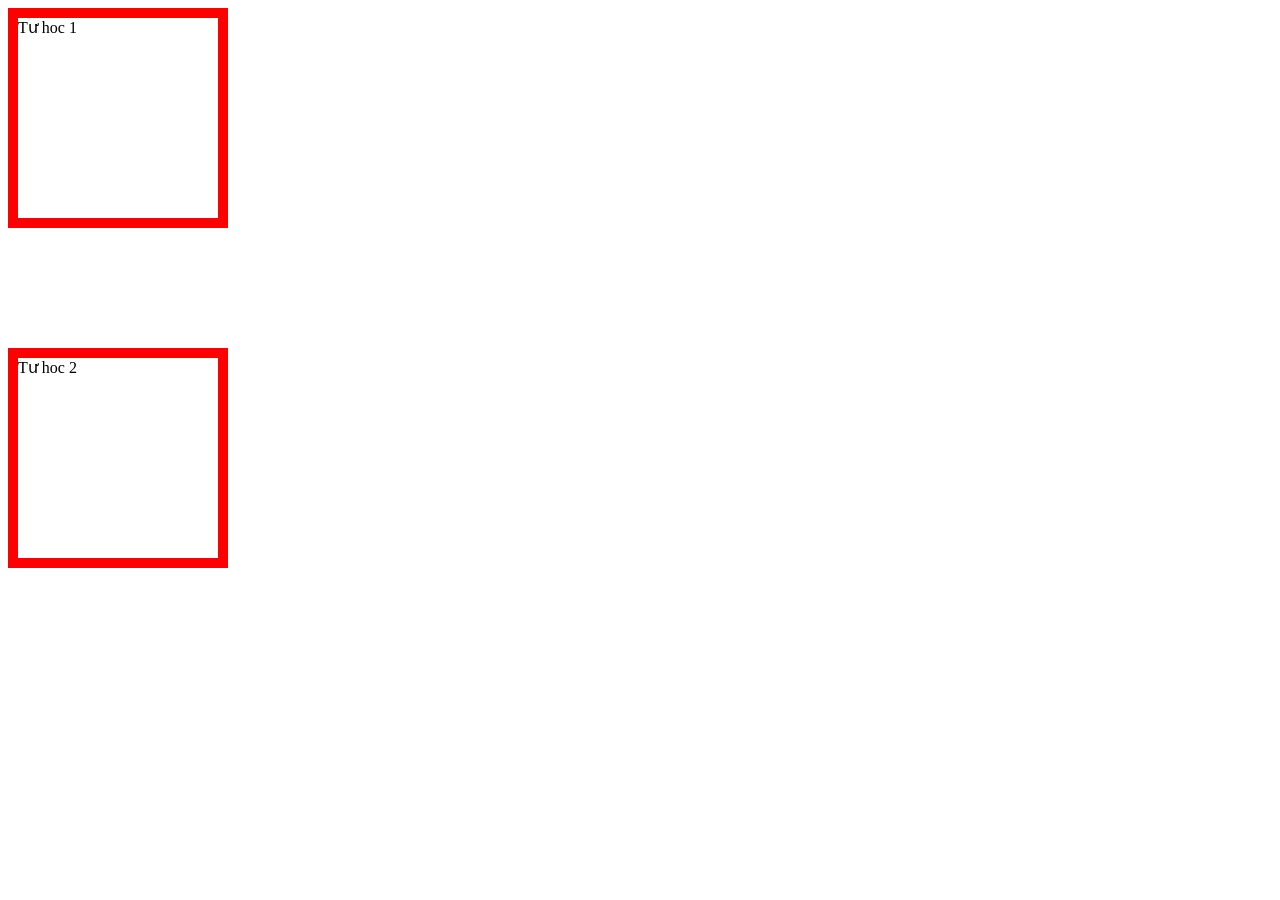
<file: index.html>
<!DOCTYPE html>
<html lang="vi">
  <head>
    <meta charset="UTF-8" />
    <meta name="viewport" content="width=device-width, initial-scale=1.0" />
    <title>Document</title>
    <link rel="stylesheet" href="style.css" />
  </head>
  <body>
    <div class="box box1">Tư hoc 1</div>
    <div class="box box2">Tư hoc 2</div>
    <!-- <span class="item item1">Nội dung 1</span>
    <span class="item item2">Nội dung 2</span>
    <span class="item item3">Nội dung 3</span> -->
  </body>
</html>
</file>
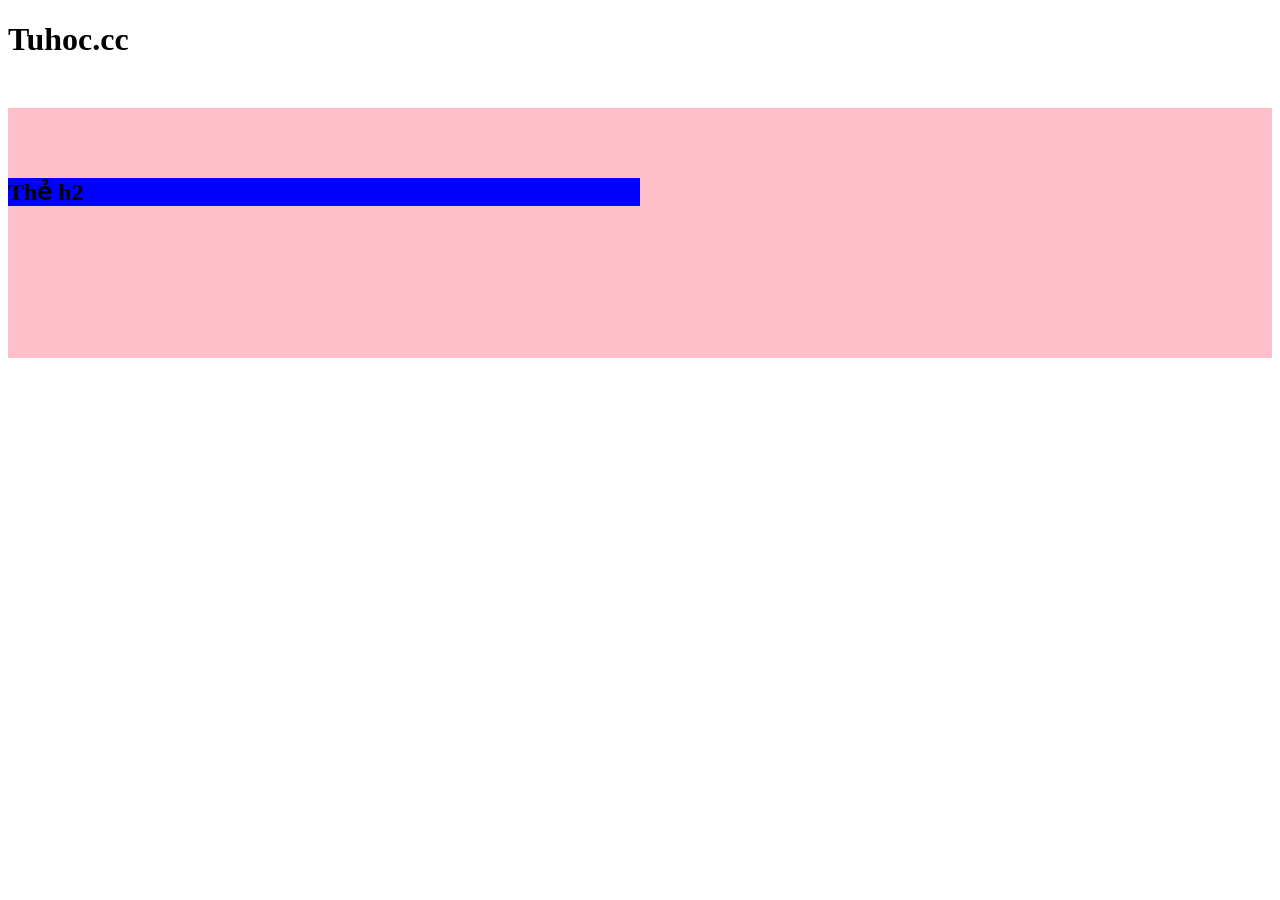
<file: index1.html>
<!DOCTYPE html>
<html lang="vi">
  <head>
    <meta charset="UTF-8" />
    <meta name="viewport" content="width=device-width, initial-scale=1.0" />
    <link rel="stylesheet" href="style1.css" />
    <title>Bài 45 collapse quan hệ cha con</title>
  </head>
  <body>
    <h1>Tuhoc.cc</h1>
    <div class="box_parent">
      <h2 class="box_child">Thẻ h2</h2>
    </div>
  </body>
</html>
</file>
<file: style.css>
body {
  display: flex;
  flex-direction: column;
}

.box {
  width: 200px;
  height: 200px;
  border: 10px solid red;
}
.box1 {
  margin-bottom: 50px;
}
.box2 {
  margin-top: 70px;
}
/* margin collapse ko bị theo chiều ngang */
/* .item {
  background-color: yellow;
  border: 2px solid red;
}
.item1 {
  margin-right: 10px;
}
.item2 {
  margin-left: 20px;
} */
</file>
<file: style1.css>
.box_parent {
  background-color: pink;
  height: 250px;
  margin-top: 50px;
  display: flex;
  flex-direction: column;
}
.box_child {
  background-color: blue;
  width: 50%;
  margin-top: 70px;
}
</file>
